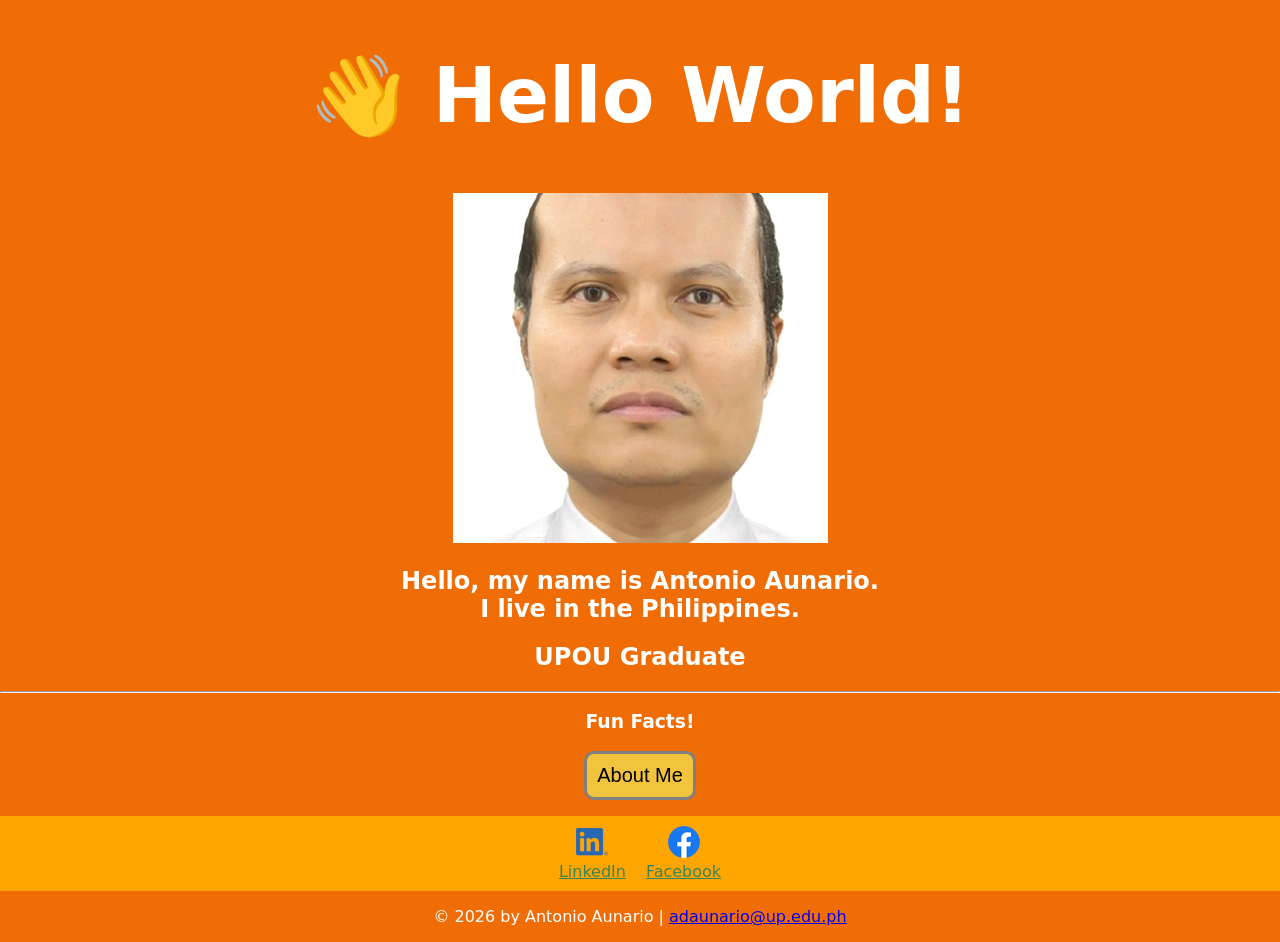
<file: index.html>
<!DOCTYPE html>
<html lang="en">
<head><!-- Metadata goes here -->
    <meta charset="UTF-8">
    <!--Viewport META Tag below for Responive Layouts-->
    <meta name="viewport" content="width=device-width, initial-scale=1.0">
    <title>CMSC 207: Web Project Modern Interface</title>
    <!-- External CSS file; -->
    <link rel="stylesheet" href="style.css">    
</head>

<body>
  

<header>
  <h1>👋 Hello World!</h1>
      <div>
          <img src="images/AntonioAunariojr2.jpg" alt="Antonio Aunario jr.">
      </div> 
  <p><h2> Hello, my name is Antonio Aunario.<br>
  I live in the Philippines.  
  </h2></p>
  <h2> UPOU Graduate </h2>
</header>

<hr>
<h3>Fun Facts!</h3>
<button class = "clickme">
  About Me</button>
<script src="script.js"></script>


  
<section class = "hidden">
  <p>He is a college graduate from UP Los Banos with a B.S. in Applied Mathematics, major in Operations Research. He is a CompTIA Security+ SY0-701 certified, 1 August 2025. And CCNA Certified and various other IT certifications for Cisco with trainings held under RIVAN Cyber Training Institute Inc.</p>
  Click again, and this bio will hide away!
</section>

<!--Make a second section of same name class "hidden" w/ different content. When button is clicked, both sections should appear.
-->
<section class ="hidden">
  <div class="bio-card">      
    My Hobbies and Interests are:  
  <ul>
    <li>Reading  and Web Surfing </li>
    <li>AI Querying</li>
    <li>Programming for my DCS Lessons</li>
  </ul>  
  </div>
</section>


<footer>
  <div>
  <ul class="footer">
    <li>
          <a href="https://www.linkedin.com/in/antonio-a-6205811b0/" target="_blank"><img src ="images/icon-logo-linkedin.png" alt = "My LinkedIn profile"><br>LinkedIn</a>          
    </li>

    <li>
        <a href="https://www.facebook.com/RivanInstitute" target="_blank"><img src = "images/icon-logo-facebook.png" alt = "My Facebook profile"><br>
        Facebook</a>
    </li>

    <!--UPOU Icon NO Match with other icon sizes!<li>
        <a href="https://www.upou.edu.ph/" target="_blank"><img src = "images/icon-brand-UPOUlogo2.jpg" alt = "My UPOU profile">UPOU<br>
        </a>
    </li>-->

  </ul>
  </div>  

  <p>© 2026 by Antonio Aunario | <a href="mailto:adaunario@up.edu.ph">adaunario@up.edu.ph</a></p>

</footer>

</body>
</file>
<file: style.css>
button{
  background: #f2c33c;
  font-size: 20px;
  color: #000000;
  padding: 10px;
  border-radius: 10px;  /*round corners*/
  border: 3px solid #808080;    
}

/*CSS has a hover state but NO Click state JS does that*/
button:hover{
  background-color: #7cc272;
  color: #333333;
}

.hidden{
  display:none ; /*hides hidden class untile button above is pressed*/
}

.showing{
  display: flex;
  flex-direction:column;
  justify-content:center;
  align-items: center;
  padding: 30px; /*Add Padding so text doesn't touch the edges */
  margin:auto;
  
  /*display: block;*/
  font-family: Arial, sans-serif;
  background-color: #509FCB;
  
  color: #000000;
  width: 400px;
   
  margin-top: 10px;
  border-radius: 10px;
  text-align: justify;
 
}

.showing li{
  padding-left: 0;
  /*padding: .5em 0;*/
  
}

.showing li:last-child::after{
  content: "";
  display: block;
  width: 130%; /* You can change this to 50% or 200px if you want! */
  height: 2px;
  background-color: hsl(40, 25%, 70%);
  margin-top: 10px;
  margin-left: -60px; /* Pulls the element left to match the UL edge */
   
  /*border-bottom: 1px solid hsl(40,25%,70%);  */
  /*border: 3px solid #808080;*/
  /*border-radius: 10px;*/
}

@media screen and (min-width:320px) and (max-width:4000px) {
body {
  /* This removes the default gap on the left, right, top, and bottom */
  margin:0;
  padding:0;
  gap: 0;

  @media print {
  body {
    -webkit-print-color-adjust: exact; /* For Chrome, Safari, Edge */
    print-color-adjust: exact;         /* Standard property */
  }
}

  *{
    box-sizing: border-box;
  }

  font-family: system-ui;
  background: #f06d06;
  color: white;
  
  text-align: center;
  
  p:first-child{
    margin-top:0;
    color:  #00F;  
  }   
}

li { page-break-inside: avoid; }

}

/*FOOTER
-----------------------------------------*/
.footer{
  
  display:flex;
  gap:20px; /*gap between the icon contents inside the footer*/

  /*display: inline-block;
  vertical-align:top;*/

  background: #FFA500;
  color: #d3d4d6;
  list-style-type:none;  /*removes the bullet point*/
  
  /*border-radius: 10px;*/ /*no need for a rounded box footer*/
  padding: 10px 0; /*the padding space between the footer contents and the footer box*/

  justify-content:center;

  /*margin:2;*/  
  /*margin-top:4;*/
  /*border-top:2;*/

  text-decoration:none;
  
}

.footer li{
  /*display: inline-block;*/
  display: flex;
  flex-direction: column; /* Puts the icon on top of the text */
  align-items: center;    /* Centers the icon and text horizontally */
  color: blue;
  
}

.footer img{
  width: 32px;    
}

.footer a{
    color:#3c8453;
    /*text-decoration:none;*/  /*will remove the underline of the links*/
}

.footer a:hover{ /*Example of a Pseudo:Class*/
    color:#bcaa96; 
    text-decoration:none; /*remove the underline of the links on HOVER*/
    
}
</file>
